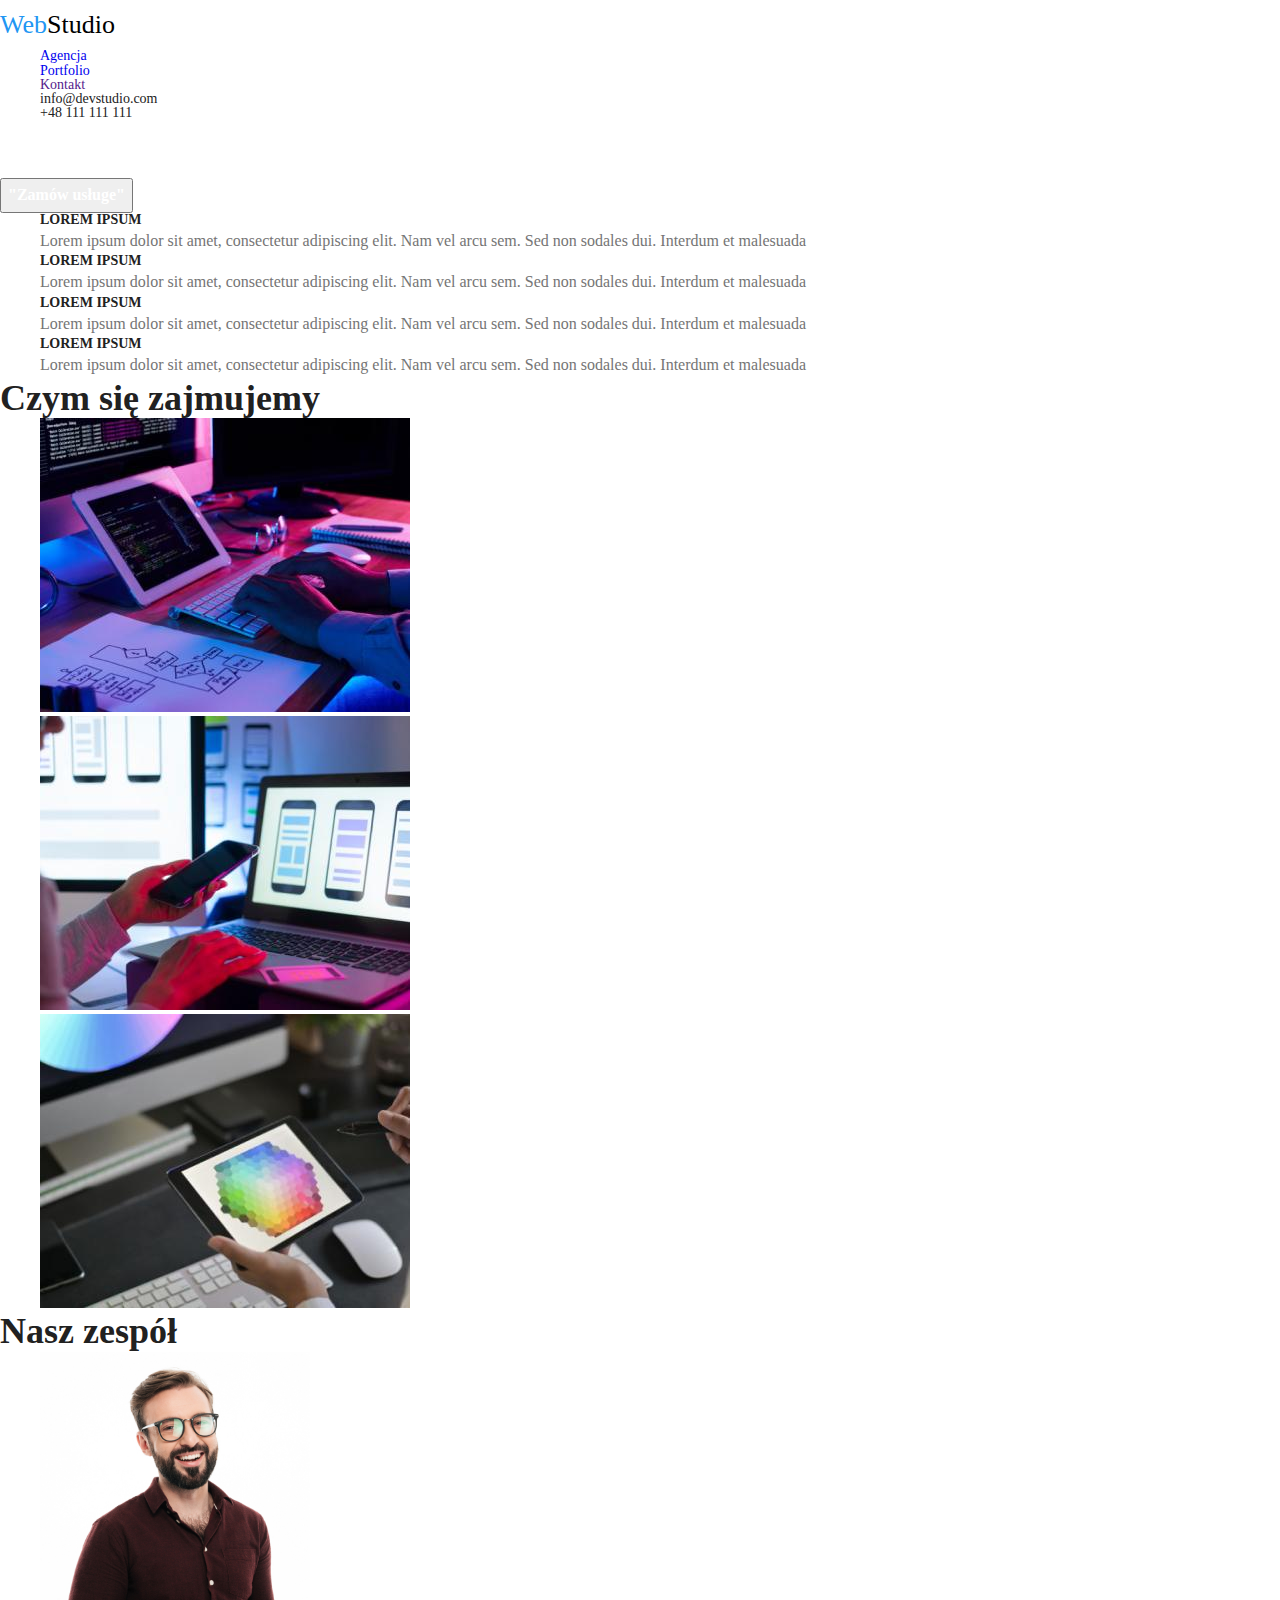
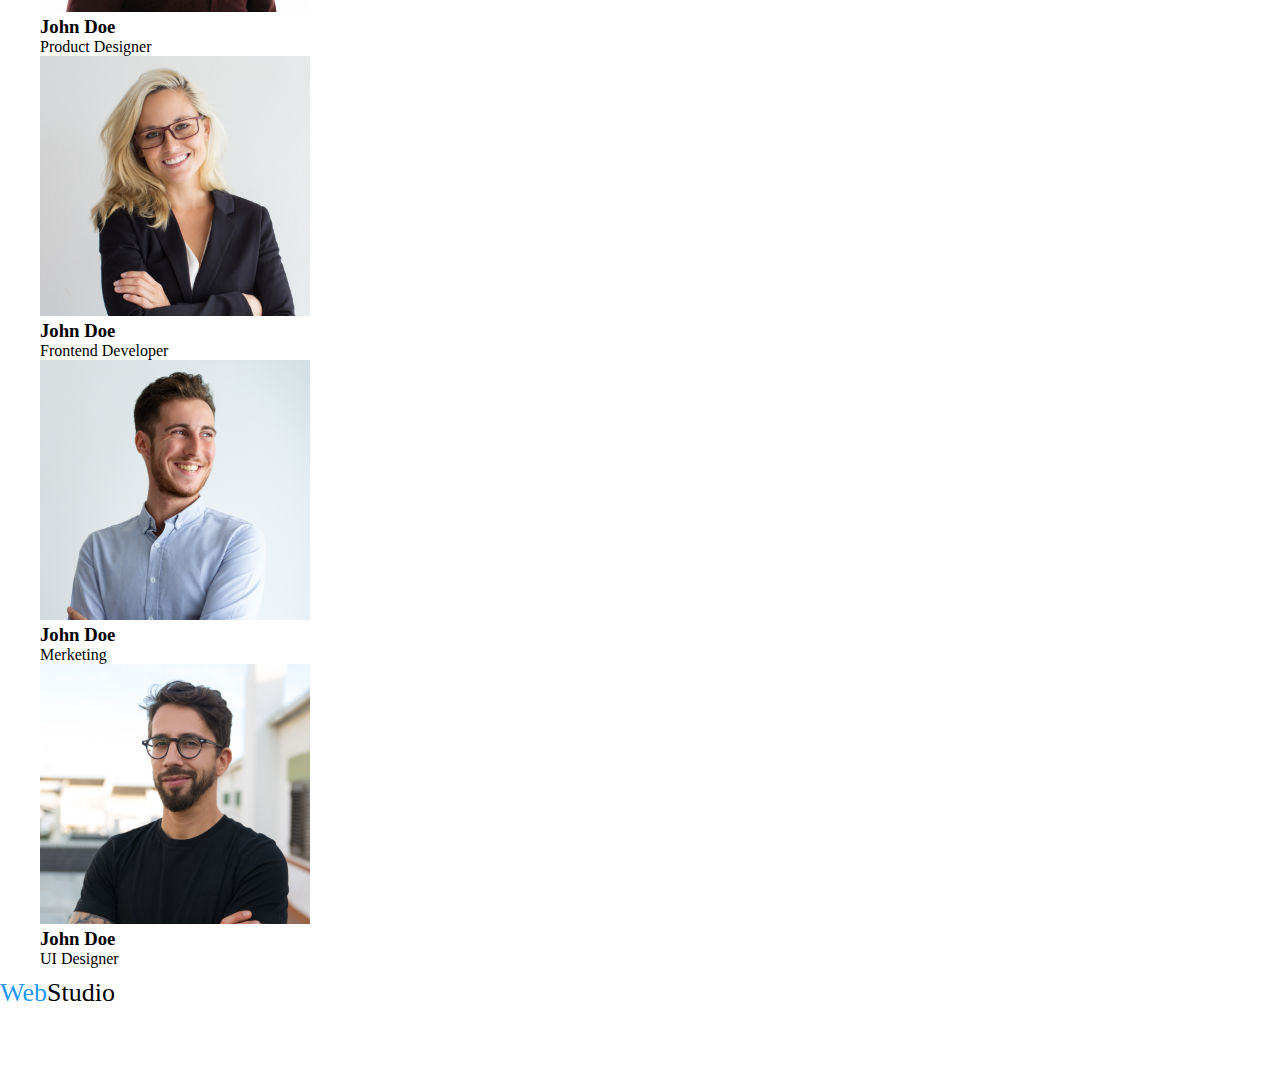
<file: index.html>
<!DOCTYPE html>
<html lang="eng">
  <head>
    <meta charset="UTF-8" />
    <meta http-equiv="X-UA-Compatible" content="IE=edge" />
    <meta name="viewport" content="width=device-width, initial-scale=1.0" />
    <title>WebStudio</title>
    <link rel="stylesheet" href="css/styles.css" />
  </head>
  <body>
    <header>
      <nav>
        <a class="company-name" href="https://index.html"
          >Web<span class="company-name-1">Studio</span></a
        >
        <ul class="font-class-1">
          <li><a href="href=://index.html">Agencja</a></li>
          <li><a href="https://index.html">Portfolio</a></li>
          <li><a href="">Kontakt</a></li>
          <li>
            <a
              class="contacts-header-footer font-class-1"
              href="mailto:email:info@devstudio.com"
              >info@devstudio.com</a
            >
          </li>
          <li>
            <a
              class="contacts-header-footer font-class-1"
              href="tel:+48111111111"
              >+48 111 111 111</a
            >
          </li>
        </ul>
      </nav>
    </header>
    <main>
      <section>
        <h1 class="font-class-I">EFEKTYWNE ROZWIĄZANIA DLA WASZEGO BIZNESU</h1>
        <button class="font-class-Ia" type="button">"Zamów usługe"</button>
      </section>
      <section>
        <ul>
          <li>
            <h3 class="font-class-II">LOREM IPSUM</h3>
            <p class="font-class-IIa">
              Lorem ipsum dolor sit amet, consectetur adipiscing elit. Nam vel
              arcu sem. Sed non sodales dui. Interdum et malesuada
            </p>
          </li>
          <li>
            <h3 class="font-class-II">LOREM IPSUM</h3>
            <p class="font-class-IIa">
              Lorem ipsum dolor sit amet, consectetur adipiscing elit. Nam vel
              arcu sem. Sed non sodales dui. Interdum et malesuada
            </p>
          </li>
          <li>
            <h3 class="font-class-II">LOREM IPSUM</h3>
            <p class="font-class-IIa">
              Lorem ipsum dolor sit amet, consectetur adipiscing elit. Nam vel
              arcu sem. Sed non sodales dui. Interdum et malesuada
            </p>
          </li>
          <li>
            <h3 class="font-class-II">LOREM IPSUM</h3>
            <p class="font-class-IIa">
              Lorem ipsum dolor sit amet, consectetur adipiscing elit. Nam vel
              arcu sem. Sed non sodales dui. Interdum et malesuada
            </p>
          </li>
        </ul>
      </section>
      <section>
        <h2>Czym się zajmujemy</h2>
        <ul>
          <li>
            <img
              src="images\job1.jpg"
              alt="praca przy biurku"
              width="370"
              height="294"
            />
          </li>
          <li>
            <img
              src="images\job2.jpg"
              alt="praca z laptopem i telefonem"
              width="370"
              height="294"
            />
          </li>
          <li>
            <img
              src="images\job3.jpg"
              alt="praca z ipadem"
              width="370"
              height="294"
            />
          </li>
        </ul>
      </section>
      <section>
        <h2>Nasz zespół</h2>
        <ul>
          <li>
            <img
              src="images\person1.jpg"
              alt="mężczyzna w okularach"
              width="270"
              height="260"
            />
            <h3>John Doe</h3>
            <p>Product Designer</p>
          </li>
          <li>
            <img
              src="images\person2.jpg"
              alt="kobieta w okularach"
              width="270"
              height="260"
            />
            <h3>John Doe</h3>
            <p>Frontend Developer</p>
          </li>
          <li>
            <img
              src="images\person3.jpg"
              alt="mężczyzna w niebieskiej koszuli"
              width="270"
              height="260"
            />
            <h3>John Doe</h3>
            <p>Merketing</p>
          </li>
          <li>
            <img
              src="images\person4.jpg"
              alt="mężczyzna w czarnym t-shirt"
              width="270"
              height="260"
            />
            <h3>John Doe</h3>
            <p>UI Designer</p>
          </li>
        </ul>
      </section>
    </main>
    <footer>
      <a class="company-name" href="href=://index.html"
        >Web<span class="company-name-1">Studio</span></a
      >
      <address>
        <ul>
          <li>
            <a
              class="contacts-header-footer font-class-4"
              href="https://goo.gl/maps/XBsZgwHbdK7rHfDT9"
              target="_blank"
              >m. Warszawa, Al. Jerozolimskie 21</a
            >
          </li>
          <li>
            <a
              class="contacts-header-footer font-class-4"
              href="mailto:info@devstudio.com"
              >info@devstudio.com</a
            >
          </li>
          <li>
            <a
              class="contacts-header-footer font-class-4"
              href="tel:+48111111111"
              >+48 111 111 111</a
            >
          </li>
        </ul>
      </address>
    </footer>
  </body>
</html>
</file>
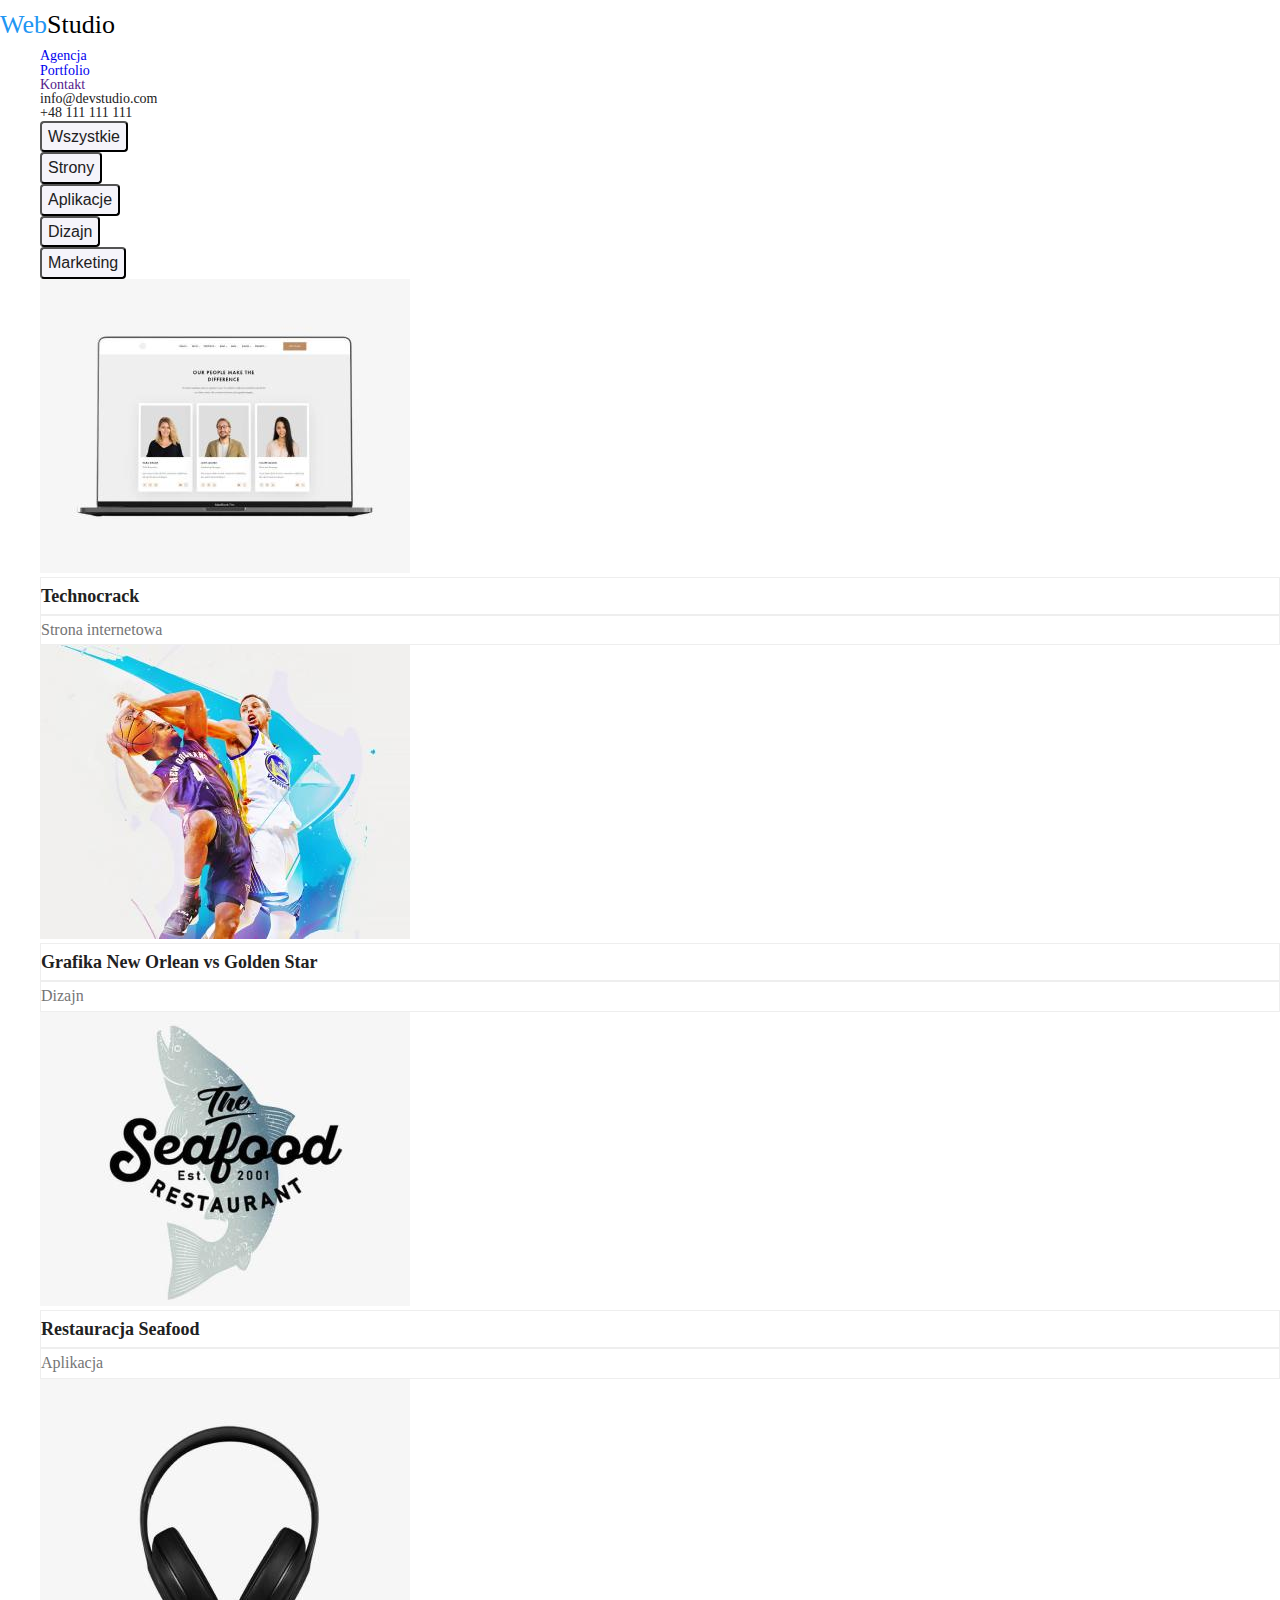
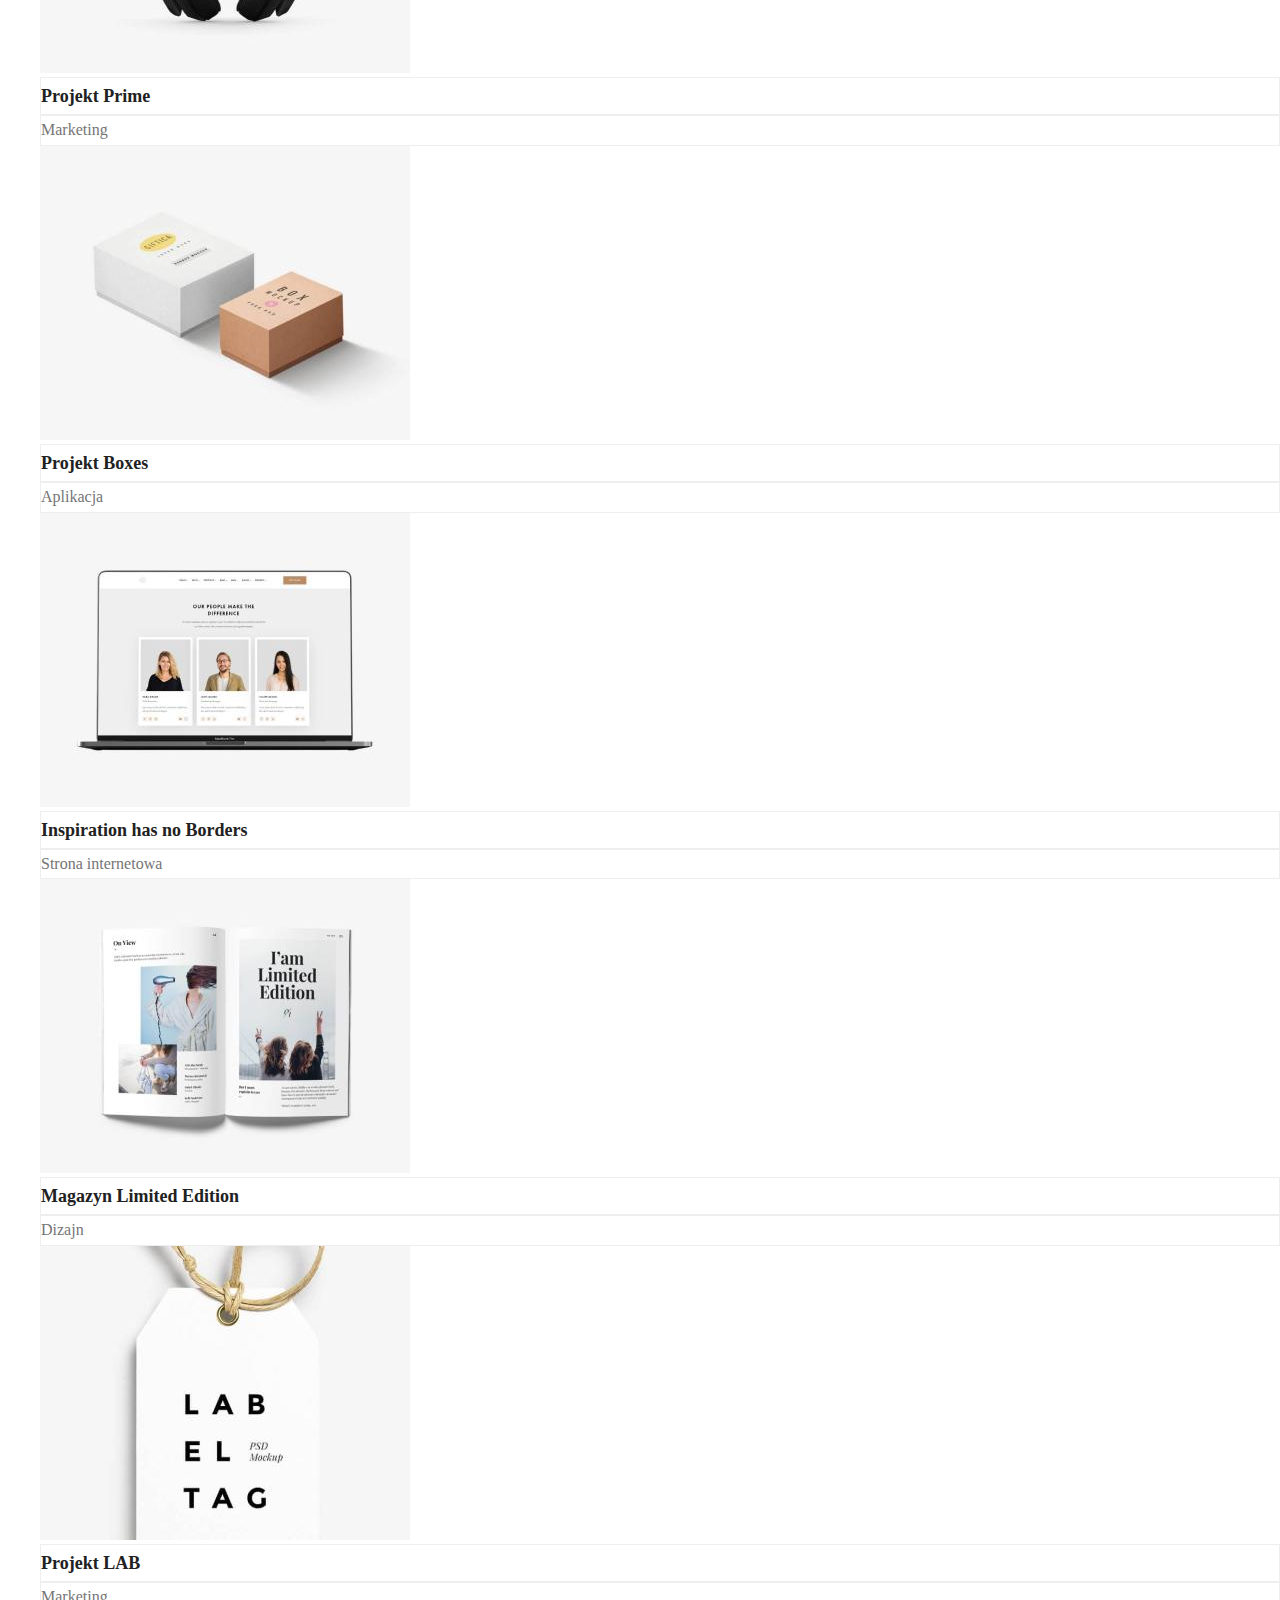
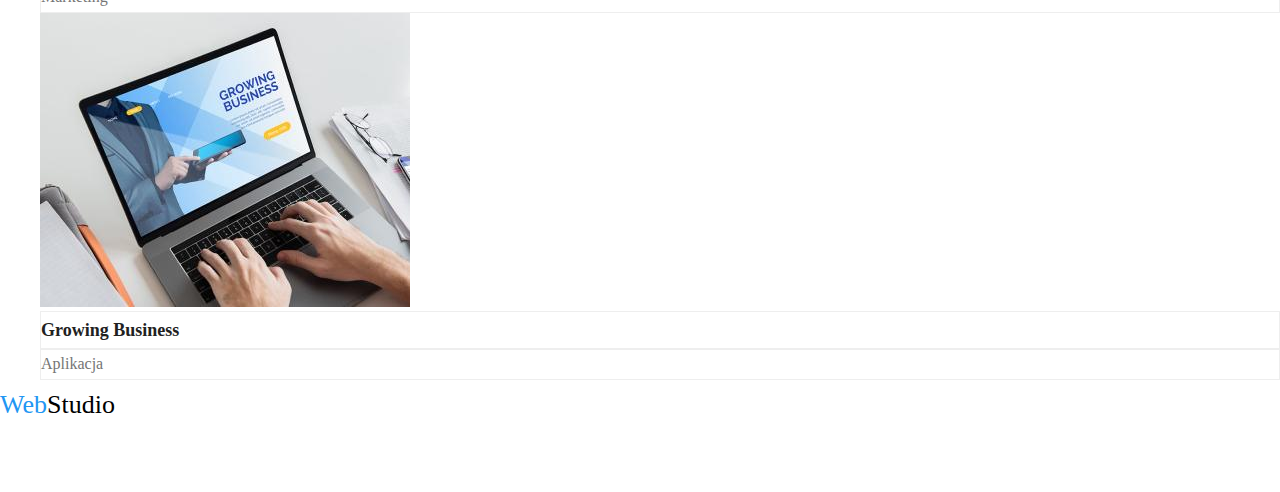
<file: portfolio.html>
<!DOCTYPE html>
<html lang="en">
  <head>
    <meta charset="UTF-8" />
    <meta http-equiv="X-UA-Compatible" content="IE=edge" />
    <meta name="viewport" content="width=device-width, initial-scale=1.0" />
    <title>Document</title>
    <link rel="preconnect" href="https://fonts.googleapis.com" />
    <link rel="preconnect" href="https://fonts.gstatic.com" crossorigin />
    <link
      href="https://fonts.googleapis.com/css2?family=Raleway:wght@700&family=Roboto:wght@400;500;700;900&display=swap"
      rel="stylesheet"
    />
    <link rel="stylesheet" href="css/styles.css" />
  </head>
  <body>
    <header>
      <nav>
        <a class="company-name" href="https://Portfolio.html"
          >Web<span class="company-name-1">Studio</span></a
        >
        <ul class="font-class-1">
          <li><a href="https://Portfolio.html">Agencja</a></li>
          <li><a href="https://Portfolio.html">Portfolio</a></li>
          <li><a href="">Kontakt</a></li>
          <li>
            <a
              class="contacts-header-footer font-class-1"
              href="mailto:email:info@devstudio.com"
              >info@devstudio.com
            </a>
          </li>
          <li>
            <a
              class="contacts-header-footer font-class-1"
              href="tel:+48111111111"
              >+48 111 111 111</a
            >
          </li>
        </ul>
      </nav>
    </header>
    <main>
      <section>
        <ul>
          <li>
            <button class="font-class-2" class="font-class-2a" type="button">
              Wszystkie
            </button>
          </li>
          <li><button class="font-class-2" type="button">Strony</button></li>
          <li><button class="font-class-2" type="button">Aplikacje</button></li>
          <li><button class="font-class-2" type="button">Dizajn</button></li>
          <li><button class="font-class-2" type="button">Marketing</button></li>
        </ul>
        <ul>
          <li>
            <img
              src="images/computer-screen.jpg"
              alt="computer screen"
              width="370"
              height="294"
            />
            <h3 class="font-class-3">Technocrack</h3>
            <p class="font-class-3a">Strona internetowa</p>
          </li>
          <li>
            <img
              src="images/basketball-graphic.jpg"
              alt="basketball-graphic"
              width="370"
              height="294"
            />
            <h3 class="font-class-3">Grafika New Orlean vs Golden Star</h3>
            <p class="font-class-3a">Dizajn</p>
          </li>
          <li>
            <img
              src="images/the-seafood-restaurant.jpg"
              alt="the-seafood-restaurant"
              width="370"
              height="294"
            />
            <h3 class="font-class-3">Restauracja Seafood</h3>
            <p class="font-class-3a">Aplikacja</p>
          </li>
          <li>
            <img
              src="images/headphones.jpg"
              alt="headphones"
              width="370"
              height="294"
            />
            <h3 class="font-class-3">Projekt Prime</h3>
            <p class="font-class-3a">Marketing</p>
          </li>
          <li>
            <img src="images/boxes.jpg" alt="boxes" width="370" height="294" />
            <h3 class="font-class-3">Projekt Boxes</h3>
            <p class="font-class-3a">Aplikacja</p>
          </li>
          <li>
            <img
              src="images/computer-screen.jpg"
              alt="computer-screen"
              width="370"
              height="294"
            />
            <h3 class="font-class-3">Inspiration has no Borders</h3>
            <p class="font-class-3a">Strona internetowa</p>
          </li>
          <li>
            <img
              src="images/open-magazine.jpg"
              alt="open-magazine"
              width="370"
              height="294"
            />
            <h3 class="font-class-3">Magazyn Limited Edition</h3>
            <p class="font-class-3a">Dizajn</p>
          </li>
          <li>
            <img src="images/tag.jpg" alt="tag" width="370" height="294" />
            <h3 class="font-class-3">Projekt LAB</h3>
            <p class="font-class-3a">Marketing</p>
          </li>
          <li>
            <img
              src="images/laptop.jpg"
              alt="laptop"
              width="370"
              height="294"
            />
            <h3 class="font-class-3">Growing Business</h3>
            <p class="font-class-3a">Aplikacja</p>
          </li>
        </ul>
      </section>
    </main>
    <footer>
      <a class="company-name" href="https://Portfolio.html"
        >Web<span class="company-name-1">Studio</span></a
      >
      <address>
        <ul>
          <li>
            <a
              class="contacts-header-footer font-class-4"
              href="https://goo.gl/maps/XBsZgwHbdK7rHfDT9"
              target="_blank"
              >m. Warszawa, Al. Jerozolimskie 21</a
            >
          </li>
          <li>
            <a
              class="contacts-header-footer font-class-4"
              href="mailto:info@devstudio.com"
              >info@devstudio.com</a
            >
          </li>
          <li>
            <a
              class="contacts-header-footer font-class-4"
              href="tel:+48111111111"
              >+48 111 111 111</a
            >
          </li>
        </ul>
      </address>
    </footer>
  </body>
</html>
</file>
<file: css/styles.css>
.contacts-header-footer :hover,
:focus {
  color: blue;
}
* {
  margin: 0;
}
ul {
  list-style: none;
}
a {
  text-decoration: none;
}
button :active {
  cursor: pointer;
  color: blue;
}
a:active {
  color: blue;
}
.body {
  font-family: "Roboto", "Open Sans", "system-ui", sans-serif;
  color: #212121;
}
.body li {
  font: inherit;
  color: inherit;
}
h2 {
  font-family: "Roboto";
  font-size: 36px;
  line-height: 1.1;
  color: var(--text-color-primary);
}
.font-class-I,
.font-class-Ia {
  font-family: "Roboto";
  font-size: 44px;
  line-height: 1.3;
  font-weight: 900;
  color: #ffffff;
}
.font-class-Ia {
  font-weight: 700;
  font-size: 16px;
  line-height: 1.8;
}
.company-name,
.company-name-1 {
  font-family: "Relaway";
  font-size: 26px;
  line-height: 1.9;
  color: #2196f3;
}
.company-name-1 {
  color: #000000;
}
.font-class-1,
.font-class-1a,
.font-class-1b,
.font-class-II,
.font.class-IIa {
  font-size: 14px;
  line-height: 1.02;
  color: var(--text-color-primary);
  font-weight: 500px;
}
.font-class-1a {
  color: #2196f3;
}
.font-class-1b {
  color: #757575;
}
.font-class-II {
  font-weight: 700px;
}
.font-class-IIa {
  line-height: 1.7;
  color: var(--text-color-secondary);
  font-weight: 400px;
}
.font-class-2,
.font-class-2a {
  font-size: 16px;
  line-height: 1.6;
  font-weight: 500px;
  color: var(--text-color-primary);
  background-color: var(--background-color-primary);
  border-radius: var(--border-radius-primary);
}
.font-class-2a {
  color: #ffffff;
  background-color: blue;
}
.font-class-3,
.font-class-3a {
  font-size: 18px;
  line-height: 2;
  font-weight: 700px;
  color: var(--text-color-primary);
  border: var(--border-primary);
}
.font-class-3a {
  color: var(--text-color-secondary);
  font-size: 16px;
  line-height: 1.8;
}
.font-class-4 {
  font-size: 14px;
  line-height: 1.5;
  color: #ffffff;
}
:root {
  --text-color-primary: #212121;
  --text-color-secondary: #757575;
  --background-color-primary: #f5f4fa;
  --background-color-secondary: #ffffff;
  --border-radius-primary: 4px;
  --border-primary: 1px solid #eeeeee;
}
</file>
